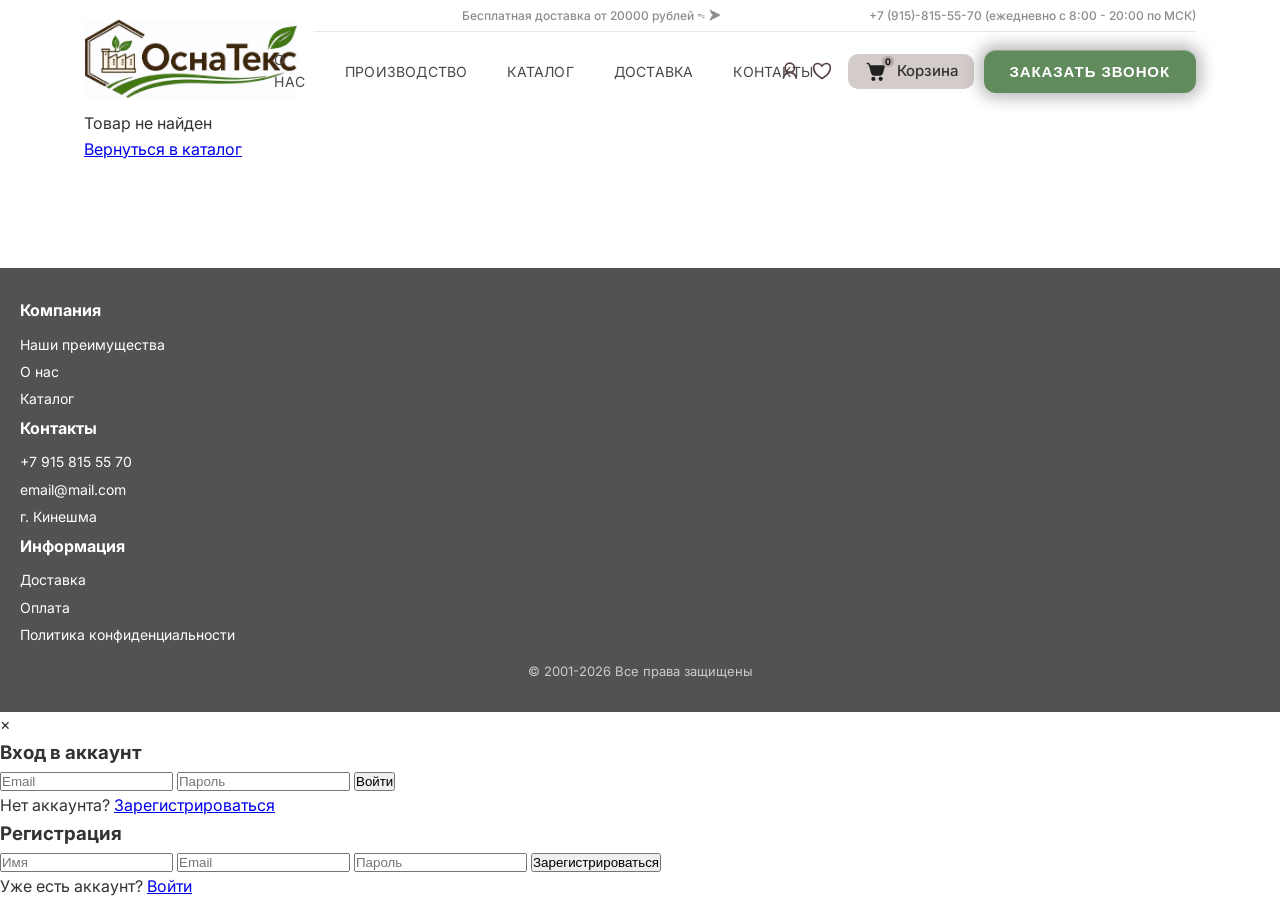
<file: products.html>
<!DOCTYPE html>
<html lang="ru">
<head>
    <meta charset="UTF-8">
    <meta name="viewport" content="width=device-width, initial-scale=1.0">
    <title>Товар - OCHATEKС</title>
    <link rel="stylesheet" href="style.css">
    <link href="https://fonts.googleapis.com/css2?family=Inter:wght@300;400;600;700&display=swap" rel="stylesheet">
</head>
<body>

    <header class="header">
        <div class="container">
            <div class="header-topline">
                <span class="topline-delivery">Бесплатная доставка от 20000 рублей ᯓ➤</span>
                <a href="tel:+79158155570" class="topline-phone">+7 (915)-815-55-70 (ежедневно с 8:00 - 20:00 по МСК)</a>
            </div>

            <div class="header-main">
                <a href="index.html" class="logo-link">
                    <img src="logo.jpg" alt="ПКФ Оснатекс логотип" class="logo-img">
                </a>

                <div class="header-center">
                    <nav class="header-nav">
                        <ul>
                            <li><a href="index.html#about" class="nav-link">О НАС</a></li>
                            <li><a href="#" class="nav-link">ПРОИЗВОДСТВО</a></li>
                            <li><a href="catalog.html" class="nav-link">КАТАЛОГ</a></li>
                            <li><a href="#" class="nav-link">ДОСТАВКА</a></li>
                            <li><a href="index.html#contacts" class="nav-link">КОНТАКТЫ</a></li>
                        </ul>
                    </nav>
                </div>

                <div class="header-actions">
                    <div class="accLike">
                        <a href="#" class="action-icon user-link" aria-label="Войти">
                            <svg width="23" height="23" viewBox="0 0 23 23" fill="none">
                                <circle cx="11.2737" cy="7.79412" r="5.29412" stroke="currentColor" stroke-width="2"/>
                                <path d="M18.6845 20.5006C18.6845 16.4072 15.3661 13.0889 11.2727 13.0889C7.17932 13.0889 3.86096 16.4072 3.86096 20.5006" stroke="currentColor" stroke-width="2"/>
                            </svg>
                        </a>
                        <a href="#" class="action-icon cart-link" aria-label="Лайк">
                            <svg width="24" height="24" viewBox="0 0 24 24" fill="none">
                                <path d="M7 3C4.23858 3 2 5.21619 2 7.95C2 10.157 2.87466 15.3947 11.4875 20.6903C11.7994 20.8821 12.2006 20.8821 12.5125 20.6903C21.1253 15.3947 22 10.157 22 7.95C22 5.21619 19.7614 3 17 3C14.2386 3 12 6 12 6C12 6 9.76142 3 7 3Z" stroke="currentColor" stroke-width="2"/>
                            </svg>
                        </a>
                    </div>
                    <div class="cartt">
                        <a href="cart.html" class="cart-btn-real"> 
                            <span class="cart-icon">
                                <svg width="24" height="24" viewBox="0 0 24 24" fill="none">
                                    <path d="M2.5 4.25C2.5 3.83579 2.83579 3.5 3.25 3.5H3.80826C4.75873 3.5 5.32782 4.13899 5.65325 4.73299C5.87016 5.12894 6.02708 5.58818 6.14982 6.00395C6.18306 6.00134 6.21674 6 6.2508 6H18.7481C19.5783 6 20.1778 6.79442 19.9502 7.5928L18.1224 14.0019C17.7856 15.1832 16.7062 15.9978 15.4779 15.9978H9.52977C8.29128 15.9978 7.2056 15.1699 6.87783 13.9756L6.11734 11.2045L4.85874 6.95578L4.8567 6.94834C4.701 6.38051 4.55487 5.85005 4.33773 5.4537C4.12686 5.0688 3.95877 5 3.80826 5H3.25C2.83579 5 2.5 4.66421 2.5 4.25Z" fill="#212121"/>
                                    <path d="M11 19C11 20.1046 10.1046 21 9 21C7.89543 21 7 20.1046 7 19C7 17.8954 7.89543 17 9 17C10.1046 17 11 17.8954 11 19Z" fill="#212121"/>
                                    <path d="M18 19C18 20.1046 17.1046 21 16 21C14.8954 21 14 20.1046 14 19C14 17.8954 14.8954 17 16 17C17.1046 17 18 17.8954 18 19Z" fill="#212121"/>
                                </svg>
                                <span class="cart-count">0</span>
                            </span>
                            <span class="cart-text">Корзина</span>
                        </a>
                    </div>
                    <div class="callback-box">
                        <button class="header-btn">ЗАКАЗАТЬ ЗВОНОК</button>
                    </div>
                </div>
            </div>
        </div>
    </header>

    <main>
        <div class="container">
            <div id="product-detail" class="product-detail">
                <div class="loading">Загрузка товара...</div>
            </div>
        </div>
    </main>

    <footer class="footer-cat">
        <div class="footer-wrapper-cat">
            <div class="footer-col">
                <h3>Компания</h3>
                <p>Наши преимущества</p>
                <p>О нас</p>
                <p>Каталог</p>
            </div>
            <div class="footer-col">
                <h3>Контакты</h3>
                <p>+7 915 815 55 70</p>
                <p>email@mail.com</p>
                <p>г. Кинешма</p>
            </div>
            <div class="footer-col">
                <h3>Информация</h3>
                <p>Доставка</p>
                <p>Оплата</p>
                <p>Политика конфиденциальности</p>
            </div>
        </div>
        <div class="footer-bottom">
            © 2001-2026 Все права защищены
        </div>
    </footer>

    <!-- Модальное окно входа -->
    <div id="loginModal" class="login-modal">
        <div class="login-modal-content">
            <span class="login-close">&times;</span>
            <div id="loginForm" class="login-auth-form active">
                <h3>Вход в аккаунт</h3>
                <input type="email" id="loginEmail" placeholder="Email" class="login-auth-input">
                <input type="password" id="loginPassword" placeholder="Пароль" class="login-auth-input">
                <button id="doLogin" class="login-auth-btn">Войти</button>
                <p class="login-auth-switch">Нет аккаунта? <a href="#" id="showSignup">Зарегистрироваться</a></p>
            </div>
            <div id="signupForm" class="login-auth-form">
                <h3>Регистрация</h3>
                <input type="text" id="signupName" placeholder="Имя" class="login-auth-input">
                <input type="email" id="signupEmail" placeholder="Email" class="login-auth-input">
                <input type="password" id="signupPassword" placeholder="Пароль" class="login-auth-input">
                <button id="doSignup" class="login-auth-btn">Зарегистрироваться</button>
                <p class="login-auth-switch">Уже есть аккаунт? <a href="#" id="showLogin">Войти</a></p>
            </div>
        </div>
    </div>

    <script src="products.js"></script>
    <script src="script.js"></script>
    <script>
        function loadProduct() {
            // Получаем ID товара из URL (например ?id=1)
            const urlParams = new URLSearchParams(window.location.search);
            const productId = urlParams.get('id');
            
            if (!productId) {
                document.getElementById('product-detail').innerHTML = '<p>Товар не найден</p><a href="catalog.html">Вернуться в каталог</a>';
                return;
            }
            
            // Получаем товар из базы данных
            const product = window.getProductById ? window.getProductById(productId) : null;
            
            if (!product) {
                document.getElementById('product-detail').innerHTML = '<p>Товар не найден</p><a href="catalog.html">Вернуться в каталог</a>';
                return;
            }
            
            // Формируем список цен
            let pricesHtml = '';
            for (const [weight, price] of Object.entries(product.prices)) {
                pricesHtml += `<li>от ${weight} — ${price} ₽</li>`;
            }
            
            // Базовая цена для кнопки "В корзину"
            const basePrice = Math.min(...Object.values(product.prices));
            
            const html = `
                <div class="product-detail-wrapper">
                    <div class="product-images">
                        <img src="${product.image}" alt="${product.name}" class="product-main-image">
                    </div>
                    <div class="product-info">
                        <h1>${product.name}</h1>
                        <div class="product-specs">
                            <p><strong>Размер:</strong> ${product.size}</p>
                            <p><strong>Материал:</strong> ${product.material}</p>
                            <p><strong>Наличие:</strong> ${product.inStock ? 'В наличии' : 'Нет в наличии'}</p>
                        </div>
                        <div class="product-prices">
                            <h3>Цены:</h3>
                            <ul class="price-list">
                                ${pricesHtml}
                            </ul>
                        </div>
                        <div class="product-description">
                            <h3>Описание:</h3>
                            <p>${product.description}</p>
                        </div>
                        <button class="add-to-cart-btn" data-id="${product.id}" data-name="${product.name}" data-price="${basePrice}">
                            Добавить в корзину
                        </button>
                        <a href="catalog.html" class="back-link">← Назад в каталог</a>
                    </div>
                </div>
            `;
            
            document.getElementById('product-detail').innerHTML = html;
            
            // Привязываем событие для кнопки "В корзину"
            const cartBtn = document.querySelector('.add-to-cart-btn');
            if (cartBtn) {
                cartBtn.addEventListener('click', function(e) {
                    e.stopPropagation();
                    const id = this.dataset.id;
                    const name = this.dataset.name;
                    const price = parseInt(this.dataset.price);
                    
                    let cart = JSON.parse(localStorage.getItem('cart') || '[]');
                    const existingItem = cart.find(item => item.id === id);
                    
                    if (existingItem) {
                        existingItem.quantity += 1;
                    } else {
                        cart.push({ id, name, price, quantity: 1 });
                    }
                    
                    localStorage.setItem('cart', JSON.stringify(cart));
                    
                    const totalItems = cart.reduce((sum, item) => sum + item.quantity, 0);
                    const cartCount = document.querySelector('.cart-count');
                    if (cartCount) cartCount.textContent = totalItems;
                    
                    alert(`${name} добавлен в корзину`);
                });
            }
            
            // Обновляем заголовок страницы
            document.title = `${product.name} - OCHATEKС`;
        }
        
        document.addEventListener('DOMContentLoaded', loadProduct);
    </script>

    <style>
        .product-detail-wrapper {
            display: grid;
            grid-template-columns: 1fr 1fr;
            gap: 40px;
            margin: 40px 0;
        }
        
        .product-main-image {
            width: 100%;
            border-radius: 10px;
        }
        
        .product-info h1 {
            font-size: 28px;
            margin-bottom: 20px;
        }
        
        .product-specs {
            background: #f5f5f5;
            padding: 15px;
            border-radius: 8px;
            margin-bottom: 20px;
        }
        
        .product-prices ul, .price-list {
            list-style: none;
            padding: 0;
        }
        
        .product-prices li, .price-list li {
            padding: 8px 0;
            border-bottom: 1px solid #eee;
        }
        
        .product-description {
            margin: 20px 0;
            line-height: 1.6;
        }
        
        .back-link {
            display: inline-block;
            margin-top: 20px;
            color: #e67e22;
            text-decoration: none;
        }
        
        .loading {
            text-align: center;
            padding: 50px;
            font-size: 18px;
            color: #666;
        }
        
        @media (max-width: 768px) {
            .product-detail-wrapper {
                grid-template-columns: 1fr;
            }
        }
    </style>

</body>
</html>
</file>
<file: style.css>
* {
    margin: 0;
    padding: 0;
    box-sizing: border-box;
}

html {
    scroll-behavior: smooth;
}

body {
    font-family: 'Inter', sans-serif;
    color: #333;
    line-height: 1.6;
    overflow-x: hidden;

    min-height: 100vh;
    display: flex;
    flex-direction: column;
    
}

.container {
    max-width: 1440px;
    margin: 0 auto;
    width: 90%;
    padding: 0 20px;

}

.page-content{
    flex: 1;
    max-width: 1440px;
    margin: 0 auto;
    width: 90%;
    padding: 0 20px;
}
.header {
    background: #fff;
    padding: 0;
    width: 100%;
    --logo-col: 230px;
    position: relative;
}

.nav-link.active {
    color: #8f7878 !important;  /* Оранжевый цвет */
    text-decoration: underline;
    text-decoration-thickness: 5px;
    text-decoration-color: #8f7878 ;
    text-underline-offset: 2px;
}

.header-topline {
    position: relative;
    min-height: 32px;
    display: grid;
    grid-template-columns: var(--logo-col) minmax(0, 1fr) auto;
    align-items: center;
    column-gap: 14px;
}

.header-topline::after {
    content: "";
    position: absolute;
    left: var(--logo-col);
    right: 0;
    bottom: 0;
    border-bottom: 1px solid #e8e8e8;
}

.topline-delivery,
.topline-phone {
    color: #8c8c8c;
    font-size: 12px;
    line-height: 1.1;
    font-weight: 500;
}

.topline-delivery {
    grid-column: 2;
    justify-self: center;
    text-align: center;
}

.topline-phone {
    grid-column: 3;
    justify-self: end;
    text-decoration: none;
    margin: 0;
}

.topline-phone:hover {
    text-decoration: underline;
}

.phone-block{
    display: flex;
    align-items: center;
    gap: 10px;
    flex-direction: row;
}

.messenger-icon{
    width: 20px;
    height: 20px;
    object-fit: contain;
    display: block;
    transition: transform 0.2s;
}

.messenger-icon:hover{
    transform:scale(1.1);
}
.header-main {
    display: grid;
    grid-template-columns: var(--logo-col) minmax(0, 1fr) auto;
    align-items: center;
    gap: 14px;
    padding: 12px 0;
}




.logo-link {
    display: flex;
    align-items: center;
    justify-content: flex-start;
    height: auto;
    align-self: start;
    margin-top: -25px;
}

.logo-img {
    max-height: 80px;
    width: auto;
    display: block;
}
.header-center {
    justify-self: center;
    display: flex;
    flex-direction: column;
    align-items: center;
    gap: 0;
}

.header-nav ul {
    display: flex;
    list-style: none;
    align-items: center;
    gap: 40px;
}

.header-nav .nav-link {
    color: #484747;
    font-size: 14px;
    font-style: normal;
    text-decoration-color: transparent;
    display: inline-block;
    letter-spacing: 0.2px;
    transition: color 0.5s ease, transform 0.5s ease;
}

.header-nav .nav-link:hover {
    text-decoration: underline;
    text-decoration-thickness: 5px;
    text-decoration-color: #8f7878 ;
    text-underline-offset: 2px;
    color: #8f7878;
    text-decoration: underline;
    transform: translateY(-1px);
}

.header-actions {
    justify-self: end;
    display: flex;
    align-items: center;
    gap: 10px;
}

.action-icon {
    width: 32px;
    height: 32px;
    display: inline-flex;
    align-items: center;
    justify-content: center;
    border-radius: 10px;
    color: #333;
    text-decoration: none;
    transition: background-color 0.2s ease, color 0.2s ease;
}

.accLike{
    display: flex;
    gap: 0px;
}

.action-icon svg {
    width: 20px;
    height: 20px;
    color: #573f3f;
}

.action-icon svg:hover{
    color: #8f7878;
}

.action-icon:hover {
    background-color: #f1eff8;
}

.callback-box {
    display: flex;
    flex-direction: column;
    align-items: flex-end;
    gap: 5px;
}

.cart-btn-real {
    display: flex;
    align-items: center;
    gap: 8px;

    padding: 5px 16px;
    border: none;
    background: #d4cbcb;
    border-radius: 10px;

    text-decoration: none;
    color: #333;
    font-size: 14px;
    font-weight: 500;

    transition: opacity 0.3s ease;
}

.cart-btn-real:hover {
    opacity: 0.9;
    background: #c1bbbb;
    border-color: none;
}

.cart-icon {
    position: relative;
    display: flex;
    align-items: center;
    justify-content: center;
}

.cart-icon svg {
    width: 25px;
    height: 25px;
    fill: currentColor;
}

.cart-count {
    position: absolute;
    top: -3px;
    right: -5px;
    background: #b6a7a7;
    color: #000000;
    font-size: 9px;
    font-weight: 600;
    border-radius: 100%;
    padding: 1px 3px;
    line-height: 1;
}

.cart-text{
    font-size: 15px;
}
.header-btn {
    background-color: #628b5d;
    color: #ffffff;
    padding: 13px 26px;
    cursor: pointer;
    transition: all 0.3s ease;
    display: inline-block;
    border: none;
    box-shadow: 0 0 16px 5px rgba(0, 0, 0, 0.28), inset 0 1px 0 rgba(255, 255, 255, 0.25);
    font-family: 'Montserrat', Helvetica, Arial, sans-serif;
    font-weight: 600;
    font-size: 15px;
    text-transform: uppercase;
    letter-spacing: 0.9px;
    border-radius: 12px;
}

.header-btn:hover {
    background-color: #71a16b;
    transform: scale(1.02);
    box-shadow: 0 16px 34px rgba(0, 0, 0, 0.4);
}

.hero-wrapper{
    display: flex;
    gap: 30px;
    max-width: 1400px;
    margin: 40px auto;
    align-items: flex-start;
}

.left-column{
    display: flex;
    flex-direction: column;
    flex: 1;
    gap: 30px;
}
.hero {
    flex: 1;
    position: relative;
    min-height: 80vh;
    background: linear-gradient(rgba(0,0,0,0.2), rgba(0,0,0,0.2)),
                url('Gro.png') center/cover no-repeat;
    display: flex;
    align-items: center;
    color: #fff;
    padding: 60px;
    max-width: 1400px;
    border-radius: 15px;
    overflow: hidden;
    box-shadow: 0 10px 40px rgba(0, 0, 0, 0.15);
    padding: 80px 60px;
}

.hero-content {
    display: flex;
    gap: 28px;
    height: 100%;
}

.hero-text {
    max-width: 500px;
    display: flex;
    flex-direction: column;
    gap: 20px;
    margin-left: -60px;
    flex: 1;
}

.hero-subtitle{
    font-size: 16px;
    max-width: 500px;
    margin-bottom: 20px;
    color: rgba(255, 255, 255, 0.85);
}
.hero-text h1 {
    font-size: clamp(32px, 5.2vw, 48px);
    margin-bottom: 0;
    line-height: 1.1;
}

.features-list {
    list-style: none;
    margin-bottom: 0;
}

.features-list li {
    font-size: clamp(16px, 2.4vw, 18px);
    margin-bottom: 10px;
    position: relative;
    padding-left: 20px;
}

.features-list li::before {
    content: "~";
    position: absolute;
    left: 0;
}

.hero-cards {
    display: flex;
    flex-direction: column;
    gap: 20px;
    max-width: 340px;
    width: 300px;
}

.card {
    background: rgba(255, 255, 255, 0.1);
    backdrop-filter: blur(10px);
    border: 1px solid rgba(255, 255, 255, 0.4);
    border-radius: 15px;
    padding: 25px;
    width: 100%;
    transition: transform 0.3s ease, box-shadow 0.3s ease;
    box-shadow: 8px 12px 25px rgba(0, 0, 0, 0.8);
}

.card:hover {
    background: rgba(255, 255, 255, 0.25);
    box-shadow: 12px 16px 35px rgba(0, 0, 0, 0.9);
}

.catalog_btn {
    background-color: #53764e;
    color: #fff;
    border: none;
    padding: 15px 25px;
    width: 70%;
    border-radius: 15px;
    font-size: 18px;
    cursor: pointer;
    box-shadow: 0 0 10px rgba(255, 255, 255, 0.3);
    font-family: 'Montserrat', sans-serif;
    font-weight: 600;
    transition: all 0.4s ease;
    letter-spacing: 0.5px;
}

.catalog_btn:hover {
    background-color: #709e6a;
    box-shadow: 0 0 15px rgba(255, 255, 255, 0.5);
    transform: translateY(-3px);
}

.catalog_btn .nav-link{
    color: #fff;
    text-decoration: none;
    font-family: 'Montserrat', sans-serif;
    font-weight: 600;
    letter-spacing: 0.5px;
}

.hero-ad {
    width: 380px;
    min-height: 520px;
    max-height: 1025px;
    height: calc(100vh - 100px); /* во всю высоту окна */
    background-color: #e2e1e1; /* непрозрачный */
    color: #000;
    display: flex;
    flex-direction: column;
    gap: 20px;
    overflow-y: auto;
    box-shadow: -5px 0 15px rgba(0,0,0,0.3);
    border: 1px solid #7f827e;
    box-sizing: border-box;
    border-radius: 10px;
}

.hero, .hero-ad{
    height: auto;
}
.ad-header{
    display: grid;
    grid-template-columns: 1fr auto;
    grid-template-rows: auto auto;
    gap: 5px 10px ;
    align-items: center;
    padding: 10px 15px;
    width: 100%;
    position: sticky;
    top: 0;
    background: #d4d6d4;
    z-index: 2;
    padding-bottom: 10px;
    color: #000;
}

.ad-header h3{
    grid-column: 1 / 2;
    grid-row: 1 / 2;
    color: #484747;
    margin: 0;
    font-size: 30px;
    font-weight: 700;
}

.news-subtitle{
    grid-column: 1/2;
    grid-row: 2/3;
    margin: 0 0 5px;
    font-size: 13px;
    color: #6b6b6b;
}

.logo-news{
    grid-column: 2/3;
    grid-row: 1/2;
    width: 50px;
    height: auto;
    object-fit: contain;
}


.news-list{
    padding: 25px;
    margin-top: -30px;
}
/* Новости внутри */
.ad-item {
    display: flex;
    flex-direction: column;
    gap: 10px;
    background-color: #f4f4f4;
    border-radius: 3px;
    box-shadow: 0 5px 15px rgba(0, 0, 0, 0.1);
    overflow: hidden;
    margin-bottom: 20px;

}


.ad-item img {
    width: 100%;
    object-fit: cover;
    display: block;
}

.ad-item p {
    line-height: 1.3;
    margin-bottom: 5px;
    margin-left: 10px;
}

.ad-text{
    font-size: 15px;
    font-weight: bold;
}
.news-data{
    font-size: 13px;
    color: #828181;
    font-family: serif;
}
.news-info{
    font-size: 12px;
}
.news-detail{
    font-size: 13px;
    color: #6f6d6d;
    margin-left: 10px;
}
/* Скролл для новостей */
.hero-ad::-webkit-scrollbar {
    width: 6px;
}

.hero-ad::-webkit-scrollbar-thumb {
    background: rgba(0,0,0,0.2);
    border-radius: 3px;
}

.advantages {
    width: 100%;
}


.advantages-wrapper {
  overflow: hidden;
  position: relative;
  background: linear-gradient(145deg, #efefed 0%, #e0e2dd 100%);
  border-radius: 15px;
  padding: 3px 10px;
  box-sizing: border-box;
  border: 1px solid #bababa;
}

.advantages-wrapper::before {
    content: "";
    position: absolute;
    inset: 0;
    background:
        radial-gradient(circle at 15% 20%, rgba(111, 175, 103, 0.18), transparent 35%),
        radial-gradient(circle at 85% 85%, rgba(111, 175, 103, 0.14), transparent 40%);
    pointer-events: none;
}

.advantages-grid {
  display: grid;
  grid-template-columns: 1fr auto 1fr auto 1fr;
  gap: 32px;
  align-items: center;
  padding: 40px 0;
}

.adv-card {
    
    color: #1f2420;
}

.adv-card-stat {
    min-height: 180px;
    padding: 20px 18px;
    display: flex;
    flex-direction: column;
    justify-content: flex-start;
    gap: 12px;
    text-align: center;
}



.adv-meta {
    display: inline-flex;
    align-items: center;
    gap: 10px;
}

.adv-icon {
    width: 38px;
    height: 38px;
    border-radius: 12px;
    display: inline-flex;
    align-items: center;
    justify-content: center;
    color: var(--adv-accent-dark);
    background: rgba(177, 236, 169, 0.16);
    border: 1px solid rgba(126, 181, 119, 0.34);
}

.adv-icon svg {
    width: 20px;
    height: 20px;
}

.adv-kicker {
    font-size: 12px;
    line-height: 1;
    letter-spacing: 1.1px;
    text-transform: uppercase;
    font-weight: 700;
    color: #637461;
}

.adv-card-stat h4 {
    margin: 0;
    font-size: clamp(24px, 2.6vw, 32px);
    line-height: 1.08;
    font-weight: 500;
    color: #1d241d;
    text-align: left;
}

.adv-number {
    font-size: 1.15em;
    font-weight: 700;
    color: var(--adv-accent-dark);
}

.adv-card-stat p {
    margin: 0;
    font-size: 15px;
    line-height: 1.4;
    color: #465246;
    text-align: left;
}

.advantages-grid > .adv-card-stat:nth-child(2) {
    animation: advRise 0.45s ease both;
    animation-delay: 0.05s;
}

.advantages-grid > .adv-card-stat:nth-child(3) {
    animation: advRise 0.45s ease both;
    animation-delay: 0.12s;
}

.advantages-grid > .adv-card-stat:nth-child(4) {
    animation: advRise 0.45s ease both;
    animation-delay: 0.19s;
}
.divider {
  background-color: rgba(197, 197, 197, 0.4); /* Приглушённый серый цвет */
}

/* Вертикальный разделитель */
.divider.vertical {
  width: 1px;
  height: 200px;
}
.about {
    padding: 80px 0;
    background-color: #f3f1f1;
}

.about h2 {
    font-size: 45px;
    margin-bottom: 30px;
    color: #5d5d5d;
}

.about-block {
    background: #e9ece9;
    padding: 40px;
    border-radius: 20px;
    border-left: 5px solid #608866;
    font-size: 17px;
}

.footer{
    padding: 30px 20px;
    background-color: #525252;
    position: relative;
}

.footer-cat{
    padding: 30px 20px;
    background-color: #525252;
    
    margin-top: auto;
}

.footer-wrapper{
    max-width: 930px;
    margin: 0 auto;

    display: grid;
    grid-template-columns: repeat(3, 1fr) auto;
    gap: 20px;
    align-items: start;

    backdrop-filter: blur(12px);
    border-radius: 20px;
    padding: 25px;
}

.footer-col h3{
    margin-bottom: 10px;
    font-size: 16px;
    color: #ffffff;
}

.footer-col p {
    margin: 5px 0;
    font-size: 14px;
    cursor: pointer;
    transition: 0.3s;
    color: #ffffff;
}

.footer-col p :hover{
    opacity: 0.7;
}

.footer-col a {
    color: inherit;
    text-decoration: none;
}

#advantages{
    scroll-margin-top: 250px; 
}

.footer-bottom{
    text-align: center;
    margin-top: 15px;
    font-size: 13px;
    opacity: 0.7;
    color: #ffffff;
}

.footer-messengers {
    display: flex;
    flex-direction: row;
    gap: 10px;

    justify-self: start;  
    align-self: end; 
}

.footer-messengers img {
    width: 28px;
    height: 28px;
    cursor: pointer;
    transition: transform 0.2s;
}

.footer-messengers img:hover {
    transform: scale(1.1);
}
/* ===== МОДАЛЬНОЕ ОКНО ===== */
.modal {
    display: none;
    position: fixed;
    z-index: 1000;
    left: 0;
    top: 0;
    width: 100%;
    height: 100%;
    background-color: rgba(0, 0, 0, 0.5);
    overflow: hidden;
}

.modal-content {
    position: relative;
    background-color: #fff;
    margin: 20px auto;
    padding: 25px 25px 25px 25px;
    width: 90%;
    max-width: 500px;
    max-height: 85vh;
    overflow-y: auto;
    border-radius: 16px;
    box-shadow: 0 10px 40px rgba(0, 0, 0, 0.2);
    scrollbar-width: none;
    -ms-overflow-style: none;
}

.modal-content::-webkit-scrollbar {
    display: none;
    width: 0;
}
.mescon{
    display: flex;
    flex-direction: row;
    align-items: center;
    gap: 10px;
}

/* ===== КРЕСТИК ===== */
.close {
    position: absolute;
    right: 20px;
    top: 20px;
    width: 34px;
    height: 34px;
    cursor: pointer;
    display: flex;
    align-items: center;
    justify-content: center;
    background: #f0f0f0;
    border-radius: 50%;
    z-index: 10;
}

.close::before,
.close::after {
    content: '';
    position: absolute;
    width: 16px;
    height: 2px;
    background-color: #555;
    border-radius: 2px;
}

.close::before {
    transform: rotate(45deg);
}

.close::after {
    transform: rotate(-45deg);
}

.close:hover::before,
.close:hover::after {
    background-color: #000;
}

.close:hover {
    background: #e0e0e0;
}

/* ===== ЗАГОЛОВКИ ===== */
.maintext {
    font-size: 24px;
    font-weight: 600;
    color: #598159;
    margin: 0 0 8px 0;
    padding-right: 40px;
}

.maintext2 {
    font-size: 17px;
    font-weight: 500;
    color: #333;
    margin: 0 0 16px 0;
    padding-bottom: 8px;
    border-bottom: 2px solid #eee;
}

/* ===== БЛОК С ИНФОРМАЦИЕЙ ===== */
.contact-info {
    background: #f7f7f7;
    padding: 14px 18px;
    border-radius: 12px;
    margin-bottom: 20px;
}

.contact-info p {
    margin: 8px 0;
    font-size: 14px;
    color: #333;
    line-height: 1.4;
}

.contact-info strong {
    color: #111;
    display: inline-block;
    min-width: 100px;
}

/* ===== ФОРМА ===== */
.form-group {
    margin-bottom: 14px;
}

.form-group label {
    display: block;
    margin-bottom: 5px;
    font-size: 14px;
    font-weight: 500;
    color: #333;
}

.form-group input,
.form-group textarea {
    width: 100%;
    padding: 10px 12px;
    border: 1px solid #ddd;
    border-radius: 10px;
    font-size: 14px;
    font-family: inherit;
    box-sizing: border-box;
    transition: all 0.2s;
    background: #fff;
}

.form-group input:focus,
.form-group textarea:focus {
    outline: none;
    border-color: #888;
    box-shadow: 0 0 0 2px rgba(0,0,0,0.05);
}

.star{
    color: #53764e;
}
/* ===== КНОПКА ===== */
button[type="submit"] {
    width: 100%;
    padding: 12px;
    background: #53764e;
    color: #fff;
    border: none;
    border-radius: 10px;
    font-size: 15px;
    font-weight: 500;
    cursor: pointer;
    transition: background 0.2s;
    margin-top: 8px;
    margin-bottom: 5px;
    letter-spacing: 1px;
}

button[type="submit"]:hover {
    background: #709e6a;
}

/* ===== АДАПТАЦИЯ ПОД ТЕЛЕФОН ===== */
@media (max-width: 600px) {
    .modal-content {
        margin: 15px auto;
        padding: 20px;
        max-height: 90vh;
    }
    
    .maintext {
        font-size: 20px;
        padding-right: 35px;
    }
    
    .contact-info strong {
        min-width: 80px;
    }
    
    .contact-info {
        padding: 12px 14px;
    }
}

/* ОСНОВА */
.catalog-layout {
    display: flex;
    gap: 50px;
    padding: 40px 0;
}

/* ЛЕВОЕ МЕНЮ */
.catalog-sidebar {
    width: 240px;
    position: sticky;
    top: 30px;
    height: fit-content;
}

/* Блок меню */
.catalog-sidebar ul {
    list-style: none;
    padding: 20px;
    margin: 0;

    border: 1px solid #e5e5e5;
    border-radius: 20px;
    background: #fff;

    box-shadow: 0 4px 20px rgba(0,0,0,0.04);
}

/* Пункт */
.catalog-sidebar li {
    margin-bottom: 12px;
}

/* Ссылка */
.catalog-sidebar a {
    display: block;

    padding: 14px 18px;

    border-radius: 14px;

    text-decoration: none;
    color: #222;

    font-size: 16px;
    font-weight: 500;

    transition: 0.25s;
}

/* Наведение */
.catalog-sidebar a:hover {
    background: #f5f5f5;
    transform: translateX(4px);
}

/* Активный раздел */
.catalog-sidebar a.active {
    background: #222;
    color: white;
}

/* Правая часть */
.catalog-content {
    flex: 1;
}
/* Заголовок по центру с рамкой */
.section-title {
    display: inline-flex;
    align-items: center;
    gap: 12px;
    border-radius: 30px;
    background-color: #f1f1f1;
    padding: 3px 40px;
    margin-top: 40px;

    font-size: 34px;
    font-weight: 700;

    margin-bottom: 35px;
    padding-bottom: 10px;

    position: relative;
}

/* Сетка карточек */
.cards-grid {
    display: grid;
    grid-template-columns: repeat(3, 1fr); /* 4 в ряд */
    gap: 60px;
    text-align: left; /* чтобы текст в карточках не был по центру */
}

/* Карточка */
.card-c {
    display: flex;
    flex-direction: column;
    justify-content: space-between;
    background: #fff;
    border-radius: 12px;
    padding: 12px;
    box-shadow: 0 4px 16px rgba(0,0,0,0.08);
    transition: 0.25s ease;
}

.card-c:hover {
    transform: translateY(-4px);
    box-shadow: 0 8px 24px rgba(0,0,0,0.12);
}


.card-link {
    text-decoration: none;
    color: inherit;
    display: block;
}


.card-c img {
    width: 100%;
    max-width: 100%;
    height: 250px;
    object-fit: cover;
    display: block;
    align-items: center;
    border-radius: 5px;
    pointer-events: none;
}

.card-c h3 {
    font-size: 16px;
    margin: 8px 0;
}

.card-c p {
    font-size: 13px;
    color: #666;
}


.prices {
    list-style: none;
    padding: 0;
    margin: 10px 0;
    font-size: 12px;
    color: #444;
}

.card-actions {
    display: flex;
    justify-content: flex-end;
    gap: 8px;
    margin-top: auto;
}

.price-button {
    background: #f3f3f3;
    color: #333;
    padding: 8px 10px;
    border-radius: 6px;
    text-decoration: none;
    font-size: 12px;
}


.prices li {
  margin: 3px 0;
}

.price-button {
  border: 1px solid rgb(89, 132, 91);
  background: transparent;
  padding: 5px 13px;
  border-radius: 6px;
  color: rgb(102, 149, 104);
  cursor: pointer;
  transition: 0.2s;
  align-self: center;
  text-decoration: none;
  font-size: 13px;
}

.price-button:hover {
  background: rgb(102, 149, 104, 0.7);
  color: #ffffff;
}

.button-wrapper{
    display: flex;
    justify-content: flex-end; /* Прижимает кнопку к правому краю */
    margin-top: 10px;
}

.product-card{
    position: relative;
    overflow: hidden;
}

.out-of-stock{
    filter: grayscale(100%);
}

.out-of-stock::before{
    content:'';
    position:absolute;
    pointer-events: none;
    top:0;
    left:0;
    right:0;
    bottom:0;

    background:rgba(0,0,0,0.4);

    border-radius:inherit;
    z-index:5;
}
.out-of-stock-label{

    position:absolute;

    top:50%;
    left:50%;

    transform:translate(-50%, -50%);

    z-index:10;

    color:#ffffff;
    font-size:32px;
    font-weight:700;
    text-align:center;

    width:100%;
    padding:0 15px;

    background:none;
    border:none;
}
.add-to-cart-btn:disabled{
    background:#777;
    cursor:not-allowed;
    opacity:0.7;
}
/* ========== КНОПКИ В КОРЗИНУ ========== */
.add-to-cart-btn {
    background: #4a8b50;
    color: white;
    padding: 9px 16px;
    border: none;
    border-radius: 10px;
    margin: 10px 0;
    margin-left: 20px;
    cursor: pointer;
    font-size: 17px;
}

.add-to-cart-btn:hover {
    background: #569b59;
}



/* КОРЗИНА */
.cart-list{
    display: flex;
    flex-direction: column;
    gap: 15px;
}

.cart-item { 
    display: flex;
    justify-content: space-between; 
    align-items: center; 
    padding: 15px; 
    border: 1px solid #ddd; 
    border-radius: 8px; 
    background: white;
}

.cart-item-actions { 
    display: flex; 
    gap: 10px; 
}

.cart-inc, .cart-dec, .cart-remove { 
    padding: 5px 12px; 
    border: none; 
    border-radius: 5px; 
    cursor: pointer; 
    font-size: 15px;
}

.cart-inc { 
    background: #689962; 
    color: white; 
}

.cart-dec { 
    border: 1px solid #689962; 
    color: #689962; 
}

.cart-remove { 
    background: #605c5b; 
    color: white; 
}

.clear-cart-btn {  
    color: #53764e; 
    padding: 12px 24px; 
    border: 1px solid #53764e; 
    border-radius: 7px; 
    cursor: pointer; 
     font-size: 15px;
}

.clear-cart-btn:hover{
    color: #395236;
    border: 1px solid #395236; 

    
}
.checkout-btn { 
    background: #53764e; 
    color: white; 
    padding: 12px 24px; 
    border: none; 
    border-radius: 7px; 
    cursor: pointer; 
    font-size: 15px;
}
.checkout-btn:hover{
    background-color: #5a8255;
    transform:scale(1.01);

}

.back-link { 
    color: #48804b; 
    text-decoration: none; 
}

.back-link:hover { 
    text-decoration: underline; 
}

/*КАРТОЧКИ*/
.product-detail-wrapper {
    display: grid;
    grid-template-columns: 1fr 1fr;
    gap: 40px;
    margin: 40px 0;
}

.product-main-image {
    width: 100%;
    border-radius: 10px;
}

.product-info h1 {
    font-size: 28px;
    margin-bottom: 20px;
}

.product-specs {
    background: #f5f5f5;
    padding: 15px;
    border-radius: 8px;
    margin-bottom: 20px;
}

.product-prices ul, .price-list {
    list-style: none;
    padding: 0;
}

.product-prices li, .price-list li {
    padding: 8px 0;
    border-bottom: 1px solid #eee;
}

.product-description {
    margin: 20px 0;
    line-height: 1.6;
}



.loading {
    text-align: center;
    padding: 50px;
    font-size: 18px;
    color: #666;
}

@media (max-width: 768px) {
    .product-detail-wrapper {
        grid-template-columns: 1fr;
    }
}

.price-title {
    text-align: center;
    margin: 50px 0 30px;
    font-size: 42px;
}

.price-table {
    width: 100%;
    border-collapse: collapse;
    margin-bottom: 60px;
}

.price-table th {
    background: #5f8f63;
    color: white;
    padding: 16px;
    font-size: 16px;
}

.price-table td {
    padding: 14px;
    border-bottom: 1px solid #ddd;
}

.price-table tr:nth-child(even) {
    background: #f7f7f7;
}

.price-table tr:hover {
    background: #efefef;
}
.cartbtnw{
    color: #ffffff;
    background-color: #5b9f62;
    border: 1px solid ;
    border-radius: 10px;
    padding: 7px 10px;
    margin-top:15px ;
    font-size: 1000;
}

#quantityKg {
    height: 27px;
    width: 100px;

    padding: 0 10px;

    border: 1px solid #ccc;
    border-radius: 10px;

    font-size: 16px;
    font-family: Inter, sans-serif;

    outline: none;
    box-sizing: border-box;
}

.disabled-btn {
    background: #777;
    color: #fff;
    cursor: not-allowed;
    opacity: 0.71;
    pointer-events: none;
    border: none;
}
</file>
